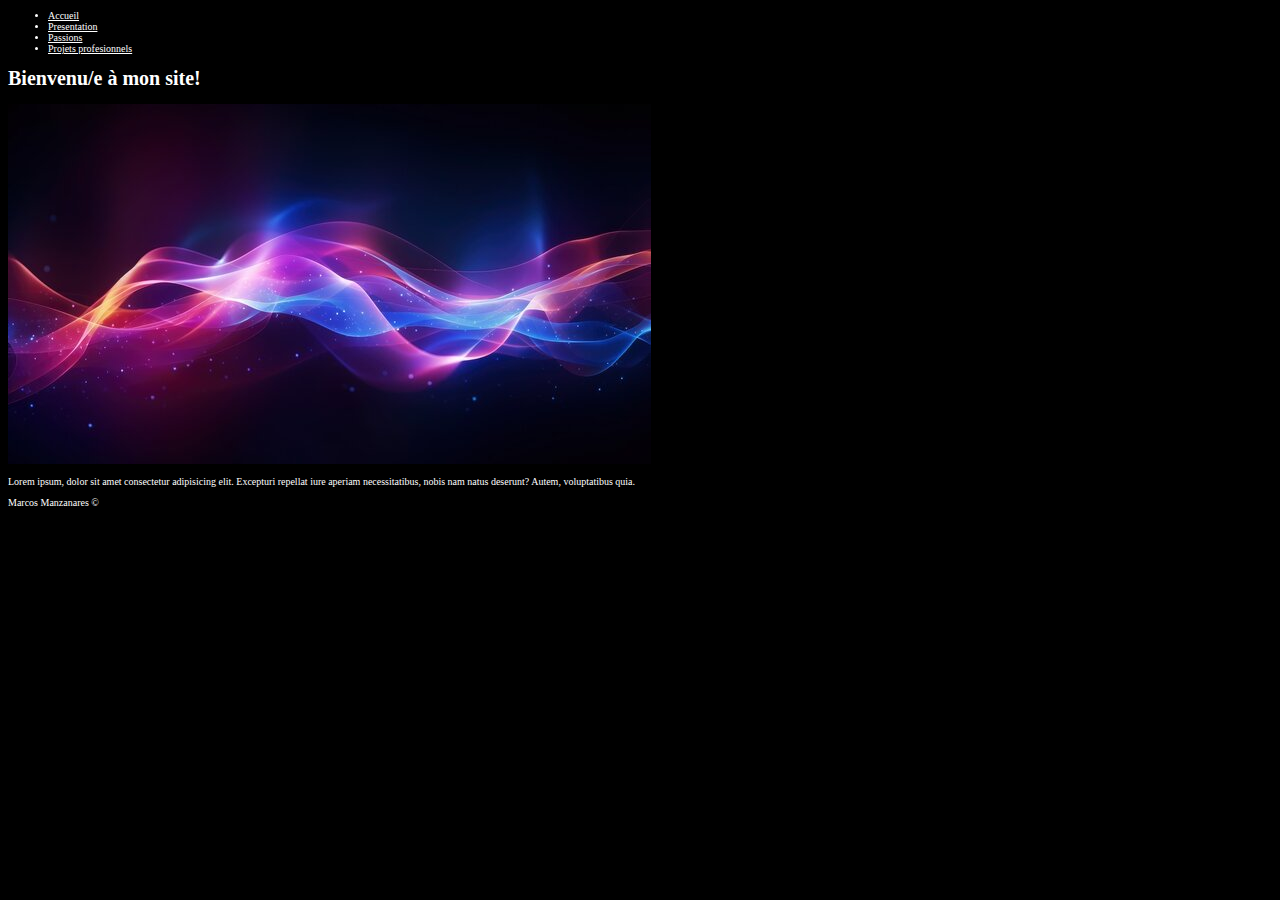
<file: index.html>
<!DOCTYPE html>
<html lang="en">
<head>
    <meta charset="UTF-8">
    <meta name="viewport" content="width=device-width, initial-scale=1.0">
    <title>Acceuil</title>
    <link href="./styles.css" rel="stylesheet" />
</head>
<body class="body">
    <header>    
        <ul>
            <li><a class="a" href="/index.html">Accueil</a></li>
            <li><a class="a"  href="./presentation.html">Presentation</a></li>
            <li><a class="a"  href="./passions.html">Passions</a></li>
            <li><a class="a"  href="./projet.html">Projets profesionnels</a></li>
        </ul>
    </header>    
    <h1>Bienvenu/e à mon site!</h1>
    <img src="./assets/fondo.jpg"/>
    <p>Lorem ipsum, dolor sit amet consectetur adipisicing elit. Excepturi repellat iure aperiam necessitatibus, nobis nam natus deserunt? Autem, voluptatibus quia.</p>
    <footer>
        <p>Marcos Manzanares &copy;</p>
    </footer>
</body>
</html>
</file>
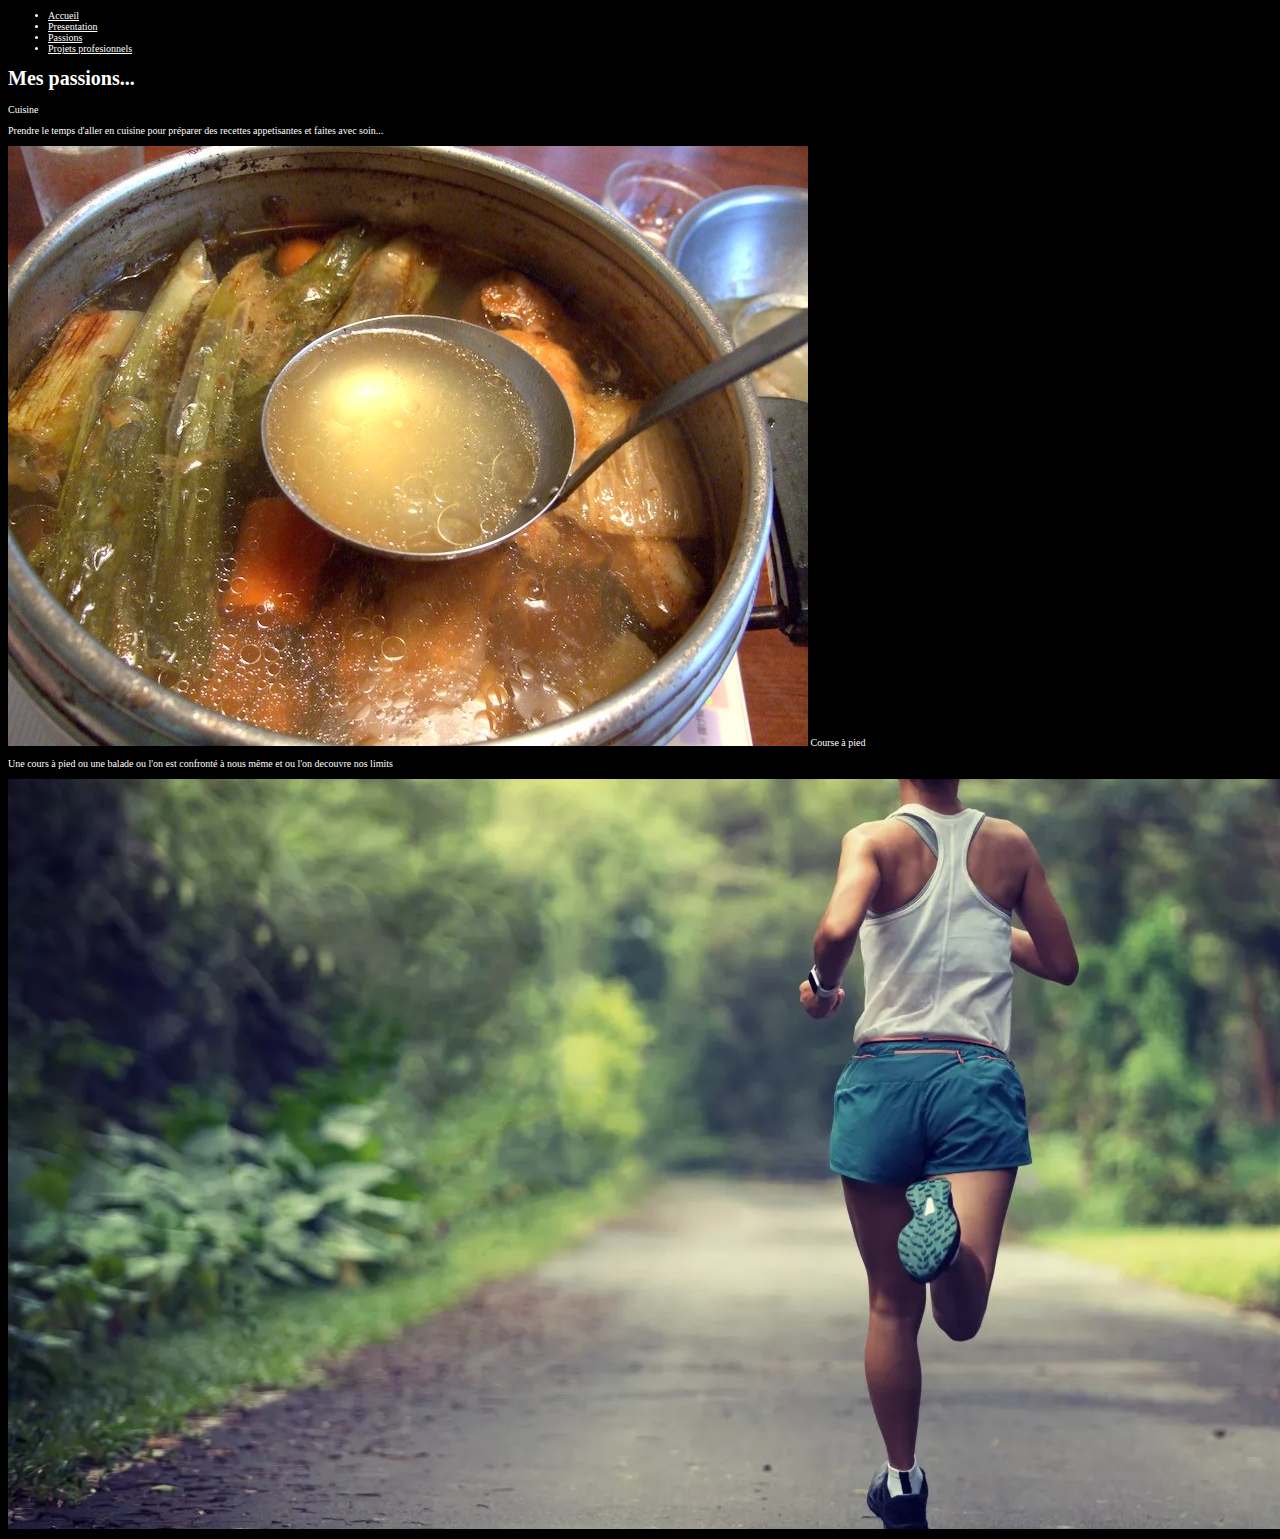
<file: passions.html>
<!DOCTYPE html>
<html lang="en">
<head>
    <meta charset="UTF-8">
    <meta name="viewport" content="width=device-width, initial-scale=1.0">
    <title>Mes passions...</title>
    <link href="./styles.css" rel="stylesheet" />
</head>
<body class="body">
    <header>    
        <ul>
            <li><a class="a"  href="./index.html">Accueil</a></li>
            <li><a class="a"  href="./presentation.html">Presentation</a></li>
            <li><a class="a"  href="./passions.html">Passions</a></li>
            <li><a class="a"  href="./projet.html">Projets profesionnels</a></li>
        </ul>
    </header>  
    <h1>Mes passions...</h1>
    <n2>Cuisine</n2>
    <p>Prendre le temps d'aller en cuisine pour préparer des recettes appetisantes et faites avec soin...</p>
    <img src="./assets/cuisine.jpg"/>

    <n2>Course à pied</n2>
    <p>Une cours à pied ou une balade ou l'on est confronté à nous même et ou l'on decouvre nos limits</p>
    <img src="./assets/cours à pied.webp"/>
</body>
</html>
</file>
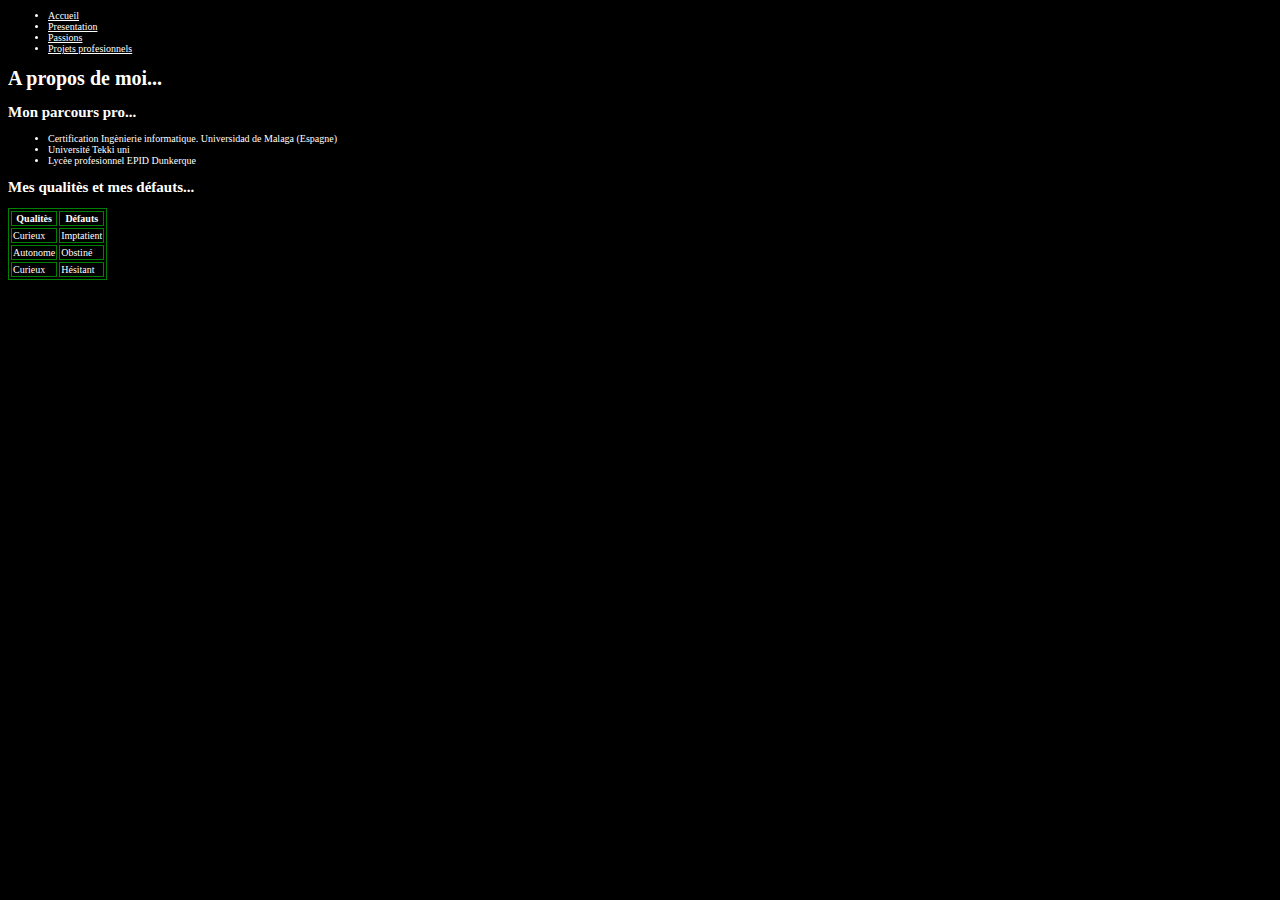
<file: presentation.html>
<!DOCTYPE html>
<html lang="en">
<head>
    <meta charset="UTF-8">
    <meta name="viewport" content="width=device-width, initial-scale=1.0">
    <title>Presentation</title>
    <link href="./styles.css" rel="stylesheet" />
</head>
<body class="body">
    <header>    
        <ul>
            <li><a class="a"  href="./index.html">Accueil</a></li>
            <li><a class="a"  href="./presentation.html">Presentation</a></li>
            <li><a class="a"  href="./passions.html">Passions</a></li>
            <li><a class="a"  href="./projet.html">Projets profesionnels</a></li>
        </ul>
    </header>  
    <h1>A propos de moi...</h1> 
   <h2>Mon parcours pro...</h1> 
   <ul>
        <li>Certification Ingènierie informatique. Universidad de Malaga (Espagne)</li>
        <li>Université Tekki uni</li>
        <li>Lycèe profesionnel EPID Dunkerque</li>
   </ul>
   <h2>Mes qualitès et mes défauts...</h2>
   <table class="table" >
        <tr>
            <th>Qualitès</th>
            <th>Défauts</th>
        </tr>
        <tr>
            <td>Curieux</td>
            <td>Imptatient</td>
        </tr>
        <tr>
            <td>Autonome</td>
            <td>Obstiné</td>
        </tr>
        <tr>
            <td>Curieux</td>
            <td>Hésitant</td>
        </tr>
   </table>
</body>
</html>
</file>
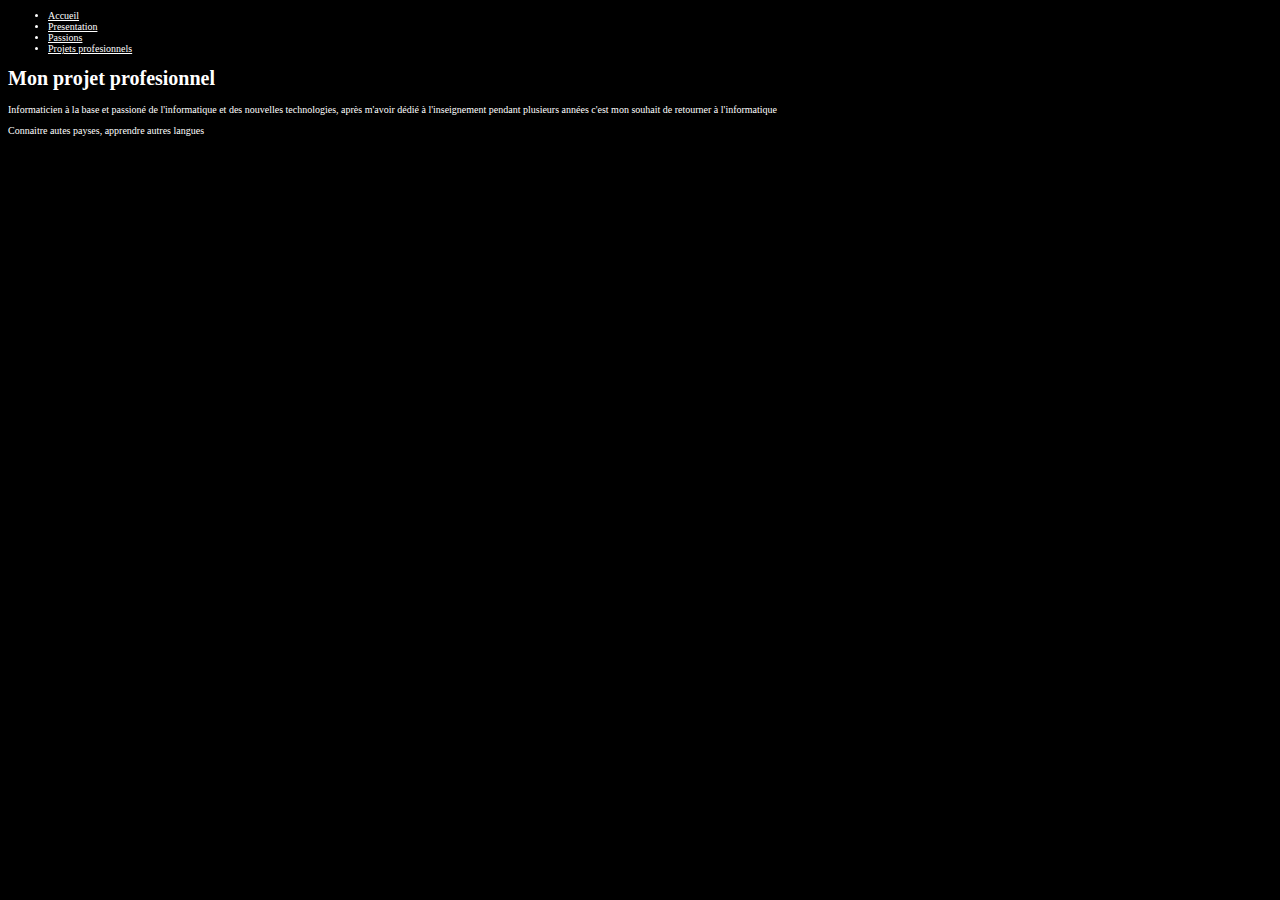
<file: projet.html>
<!DOCTYPE html>
<html lang="en">
<head>
    <meta charset="UTF-8">
    <meta name="viewport" content="width=device-width, initial-scale=1.0">
    <title>Mon projet profesionnel</title>
    <link href="./styles.css" rel="stylesheet" />
</head>
<body class="body">
    <header>    
        <ul>
            <li><a class="a" href="/index.html">Accueil</a></li>
            <li><a class="a" href="./presentation.html">Presentation</a></li>
            <li><a class="a" href="./passions.html">Passions</a></li>
            <li><a class="a" href="./projet.html">Projets profesionnels</a></li>
        </ul>
    </header>   
    <h1>Mon projet profesionnel</h1>
    <p>Informaticien à la base et passioné de l'informatique et des nouvelles technologies, après m'avoir dédié à l'inseignement pendant plusieurs années c'est mon souhait de retourner à l'informatique</p>
    <p>Connaitre autes payses, apprendre autres langues</p>
</body>
</html>
</file>
<file: styles.css>
.body{
    background-color: black;
    color: white;
    font-family: cursive;
    font-size: 10px;
}

.table, th, td{
    border: 1px solid green;
}

.a{
    color: white;
}
</file>
